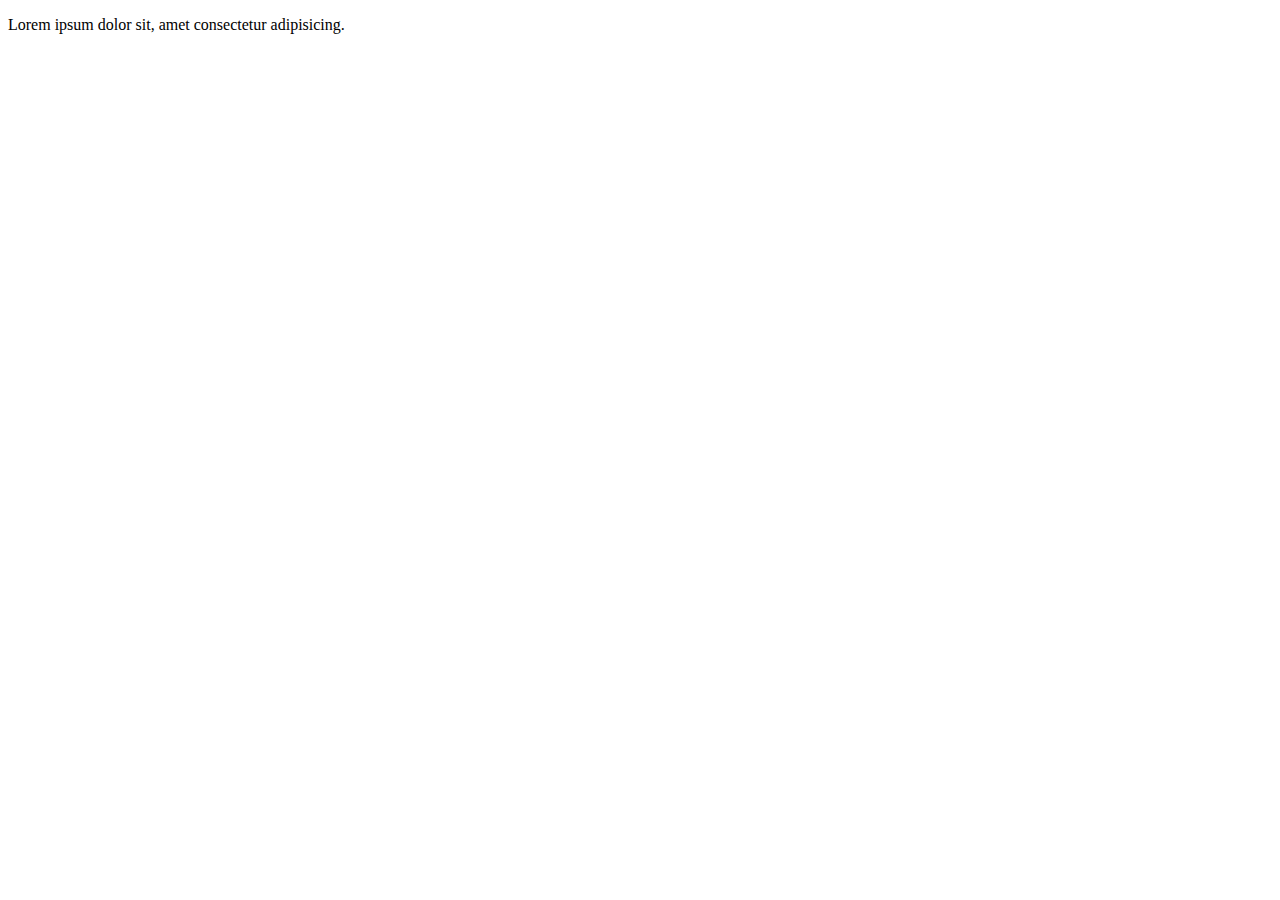
<file: index.html>
<!DOCTYPE html>
<html lang="en">
<head>
    <meta charset="UTF-8">
    <meta http-equiv="X-UA-Compatible" content="IE=edge">
    <meta name="viewport" content="width=device-width, initial-scale=1.0">
    <title>Document</title>
</head>
<body>
    <p>Lorem ipsum dolor sit, amet consectetur adipisicing.</p>
</body>
</html>
</file>
